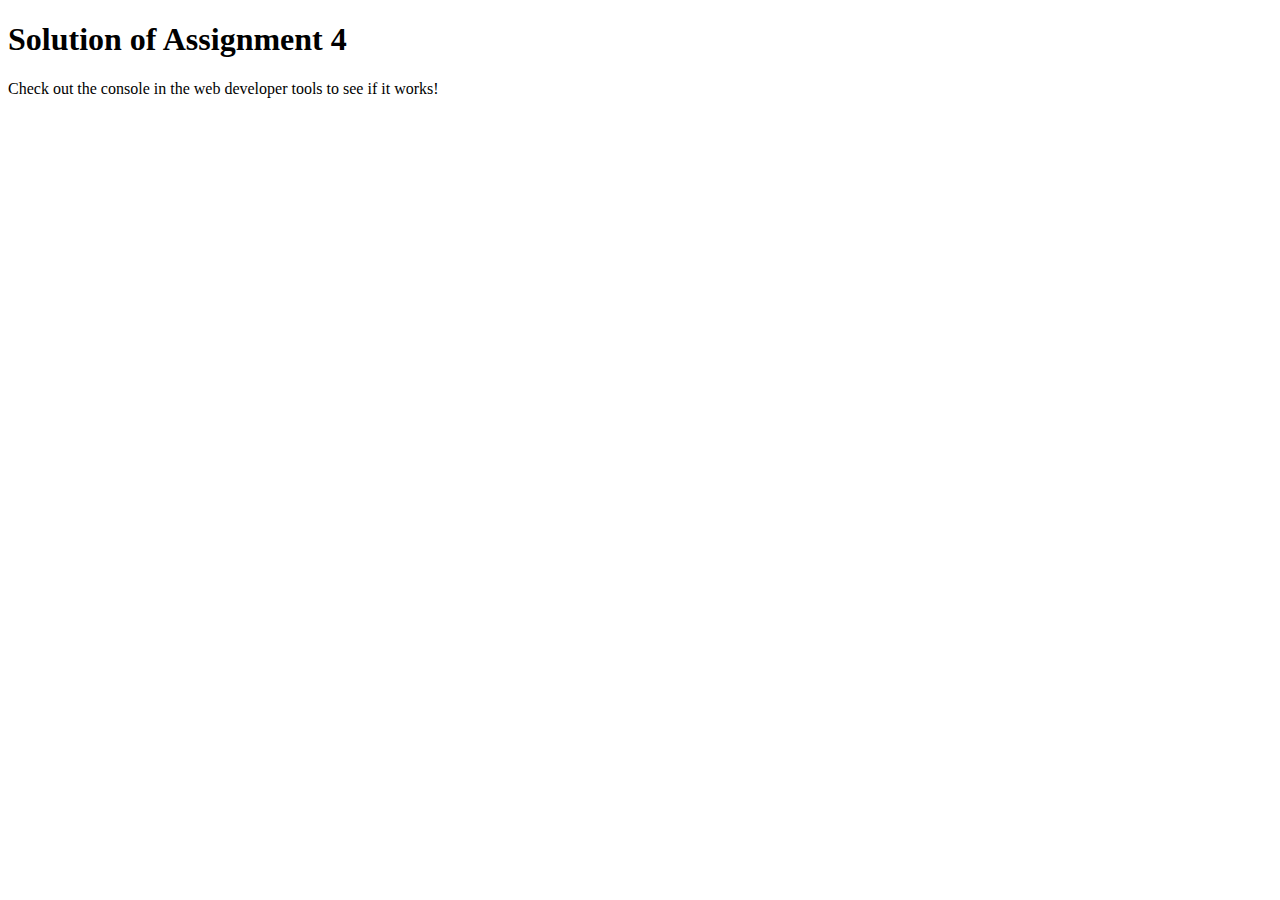
<file: module4_solution/index.html>
<!DOCTYPE html>
<html>

<head>
    <meta charset="utf-8">
    <title>Assignment Solution for Module 4</title>
    <script src="SpeakHello.js"></script>
    <script src="SpeakGoodBye.js"></script>
    <script src="script.js"></script>
</head>

<body>
    <h1>Solution of Assignment 4</h1>
    <p>Check out the console in the web developer tools to see if it works!</p>
</body>

</html>
</file>
